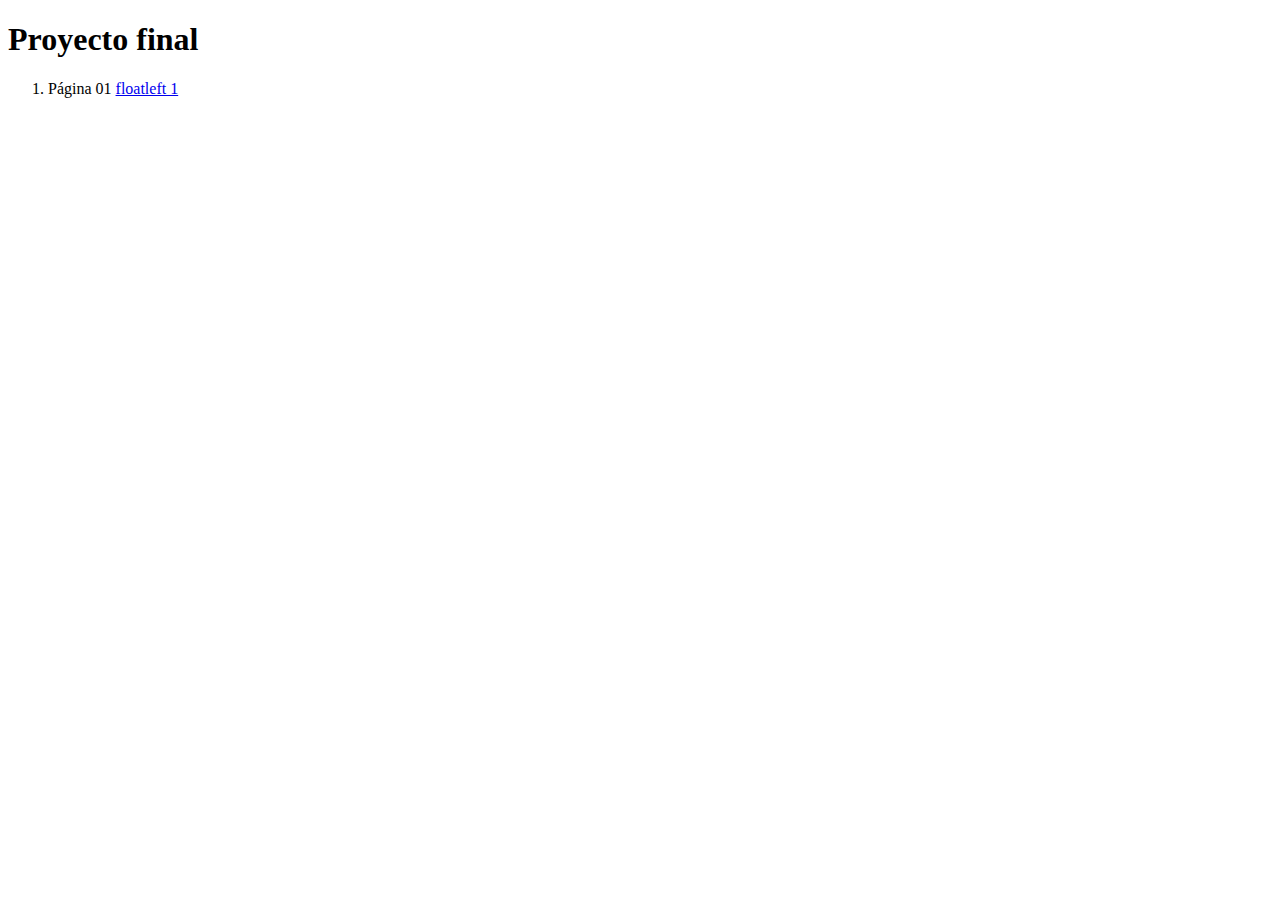
<file: index.html>
<!DOCTYPE html>
<html lang="es">
<head>
    <meta charset="UTF-8">
    <meta http-equiv="X-UA-Compatible" content="IE=edge">
    <meta name="viewport" content="width=device-width, initial-scale=1.0">
    <title>proyecto</title>
</head>
<body>
    <h1>Proyecto final</h1>  
    
    <ol>
        <li>Página 01 <a href="S10_indexBDnoche.html">floatleft 1</a></li>
        
    </ol>
</body>
</html>
</file>
